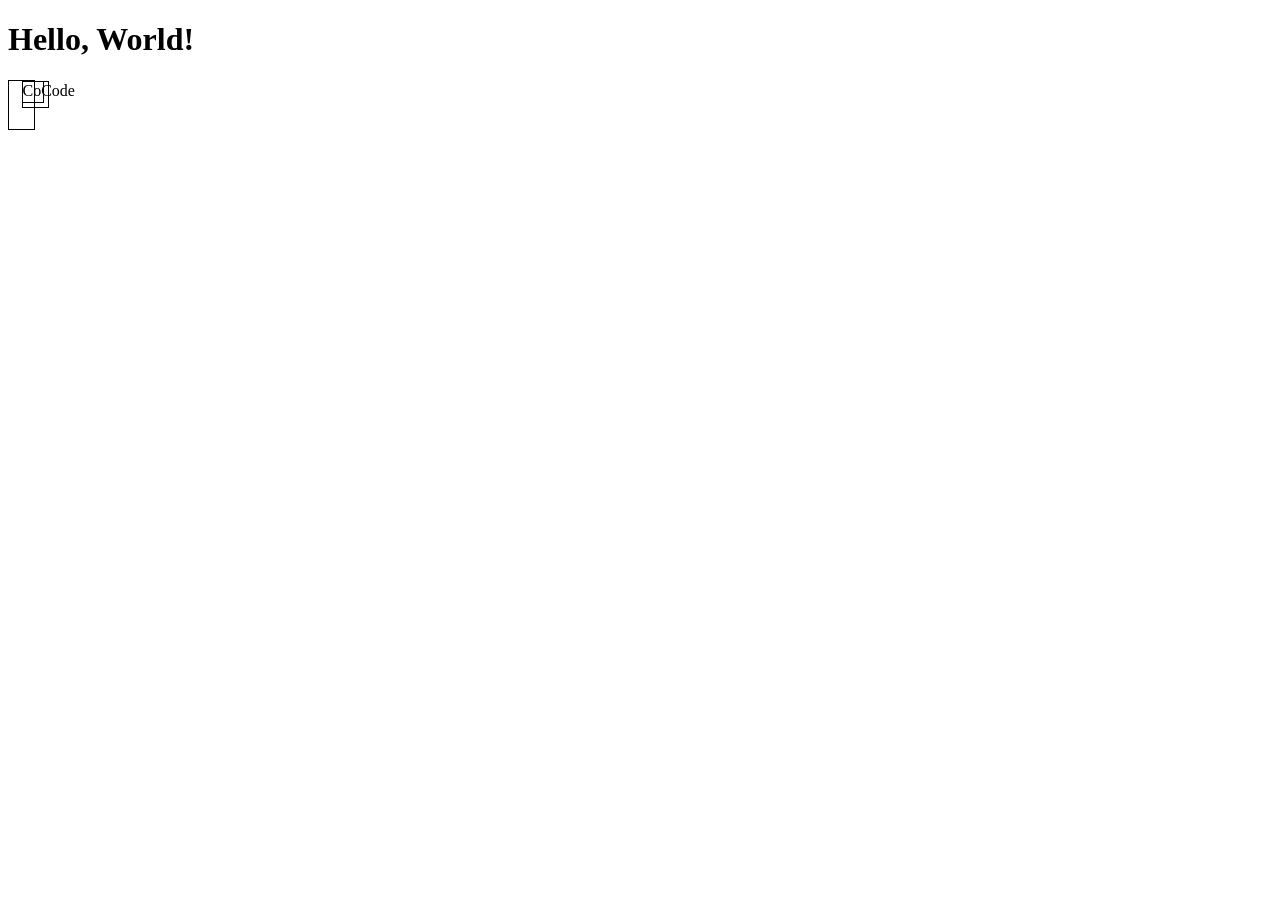
<file: playground.html>
<!DOCTYPE html>

<html>
<head>
  <meta http-equiv="CONTENT-TYPE" content="text/html; charset=UTF-8">
  <title>Hello, World!</title>
</head>
<body>
  <h1>
    Hello, World!
  </h1>
  <div class="container">
    <div class="left-angle"></div>
    <div>CoCode</div>
    <div class="right-angle"></div>
  </div>
  
  
  <style>
  .container {
    width: fit-content;
    border: 1px solid black;
    padding: 12.5px;
    box-sizing: border-box;
    position: relative;
    height: 50px;
  }
  
  .container>*{
   
    border: 1px solid black;
    height: 20px;
    width: 20px;
    text-align: center;
   
    position: absolute;
    top: 0;
    
  }
  
  .left-angle, .right-angle {
    border: 1px solid black;
    height: 25px;
    width: 25px;
  }
  
  </style>
</body>
</html>
</file>
